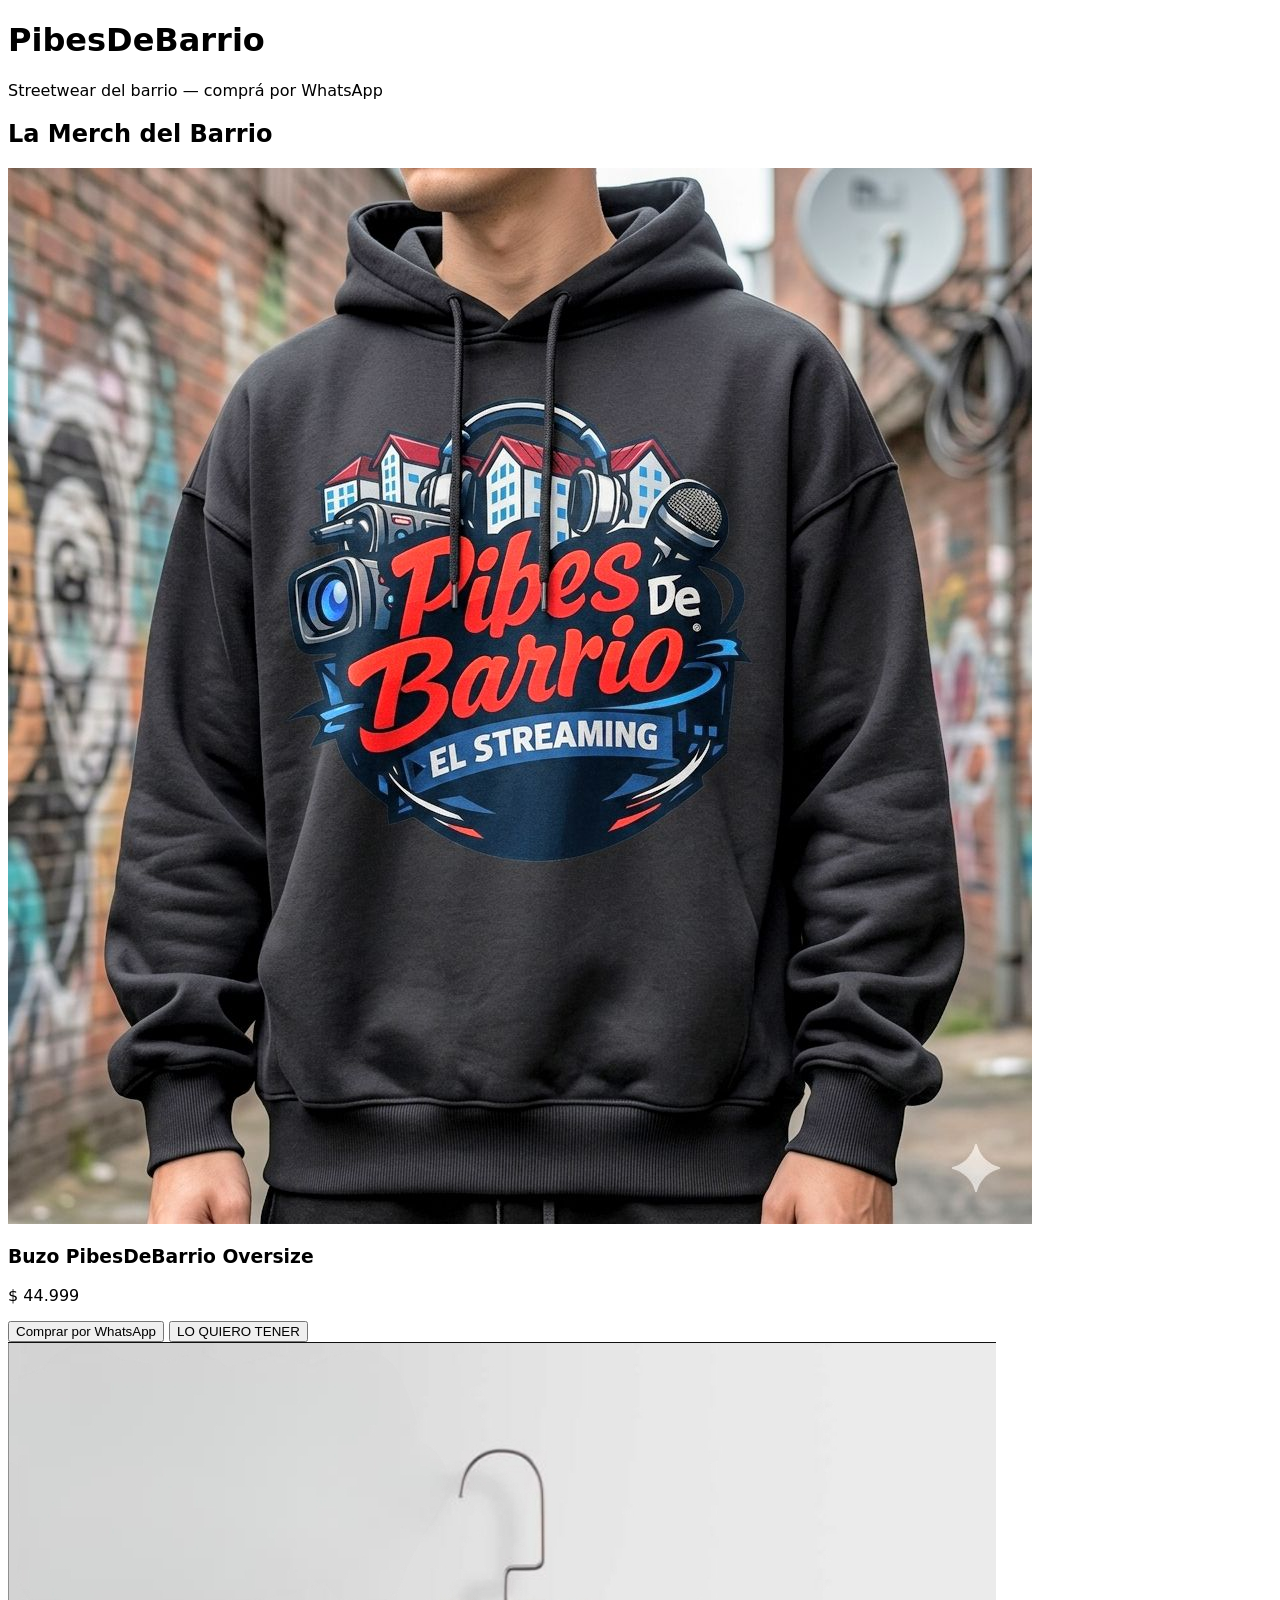
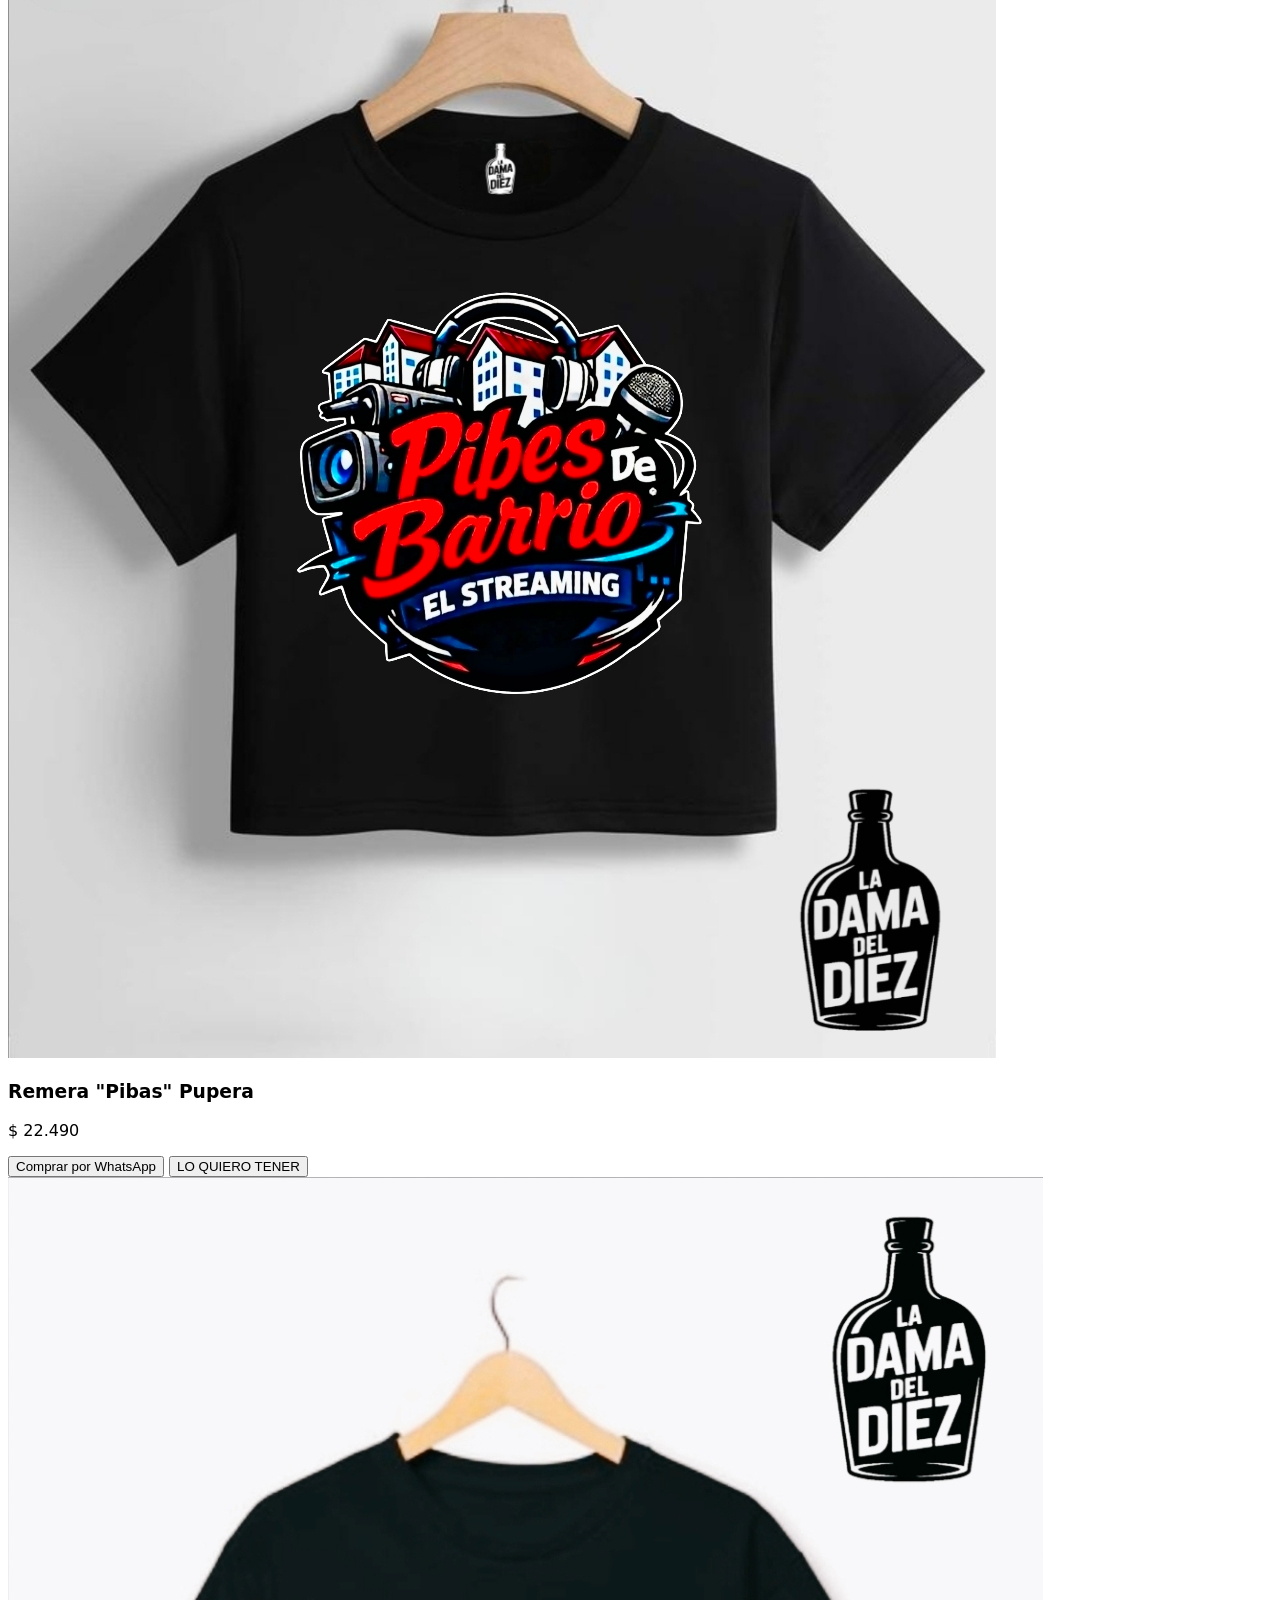
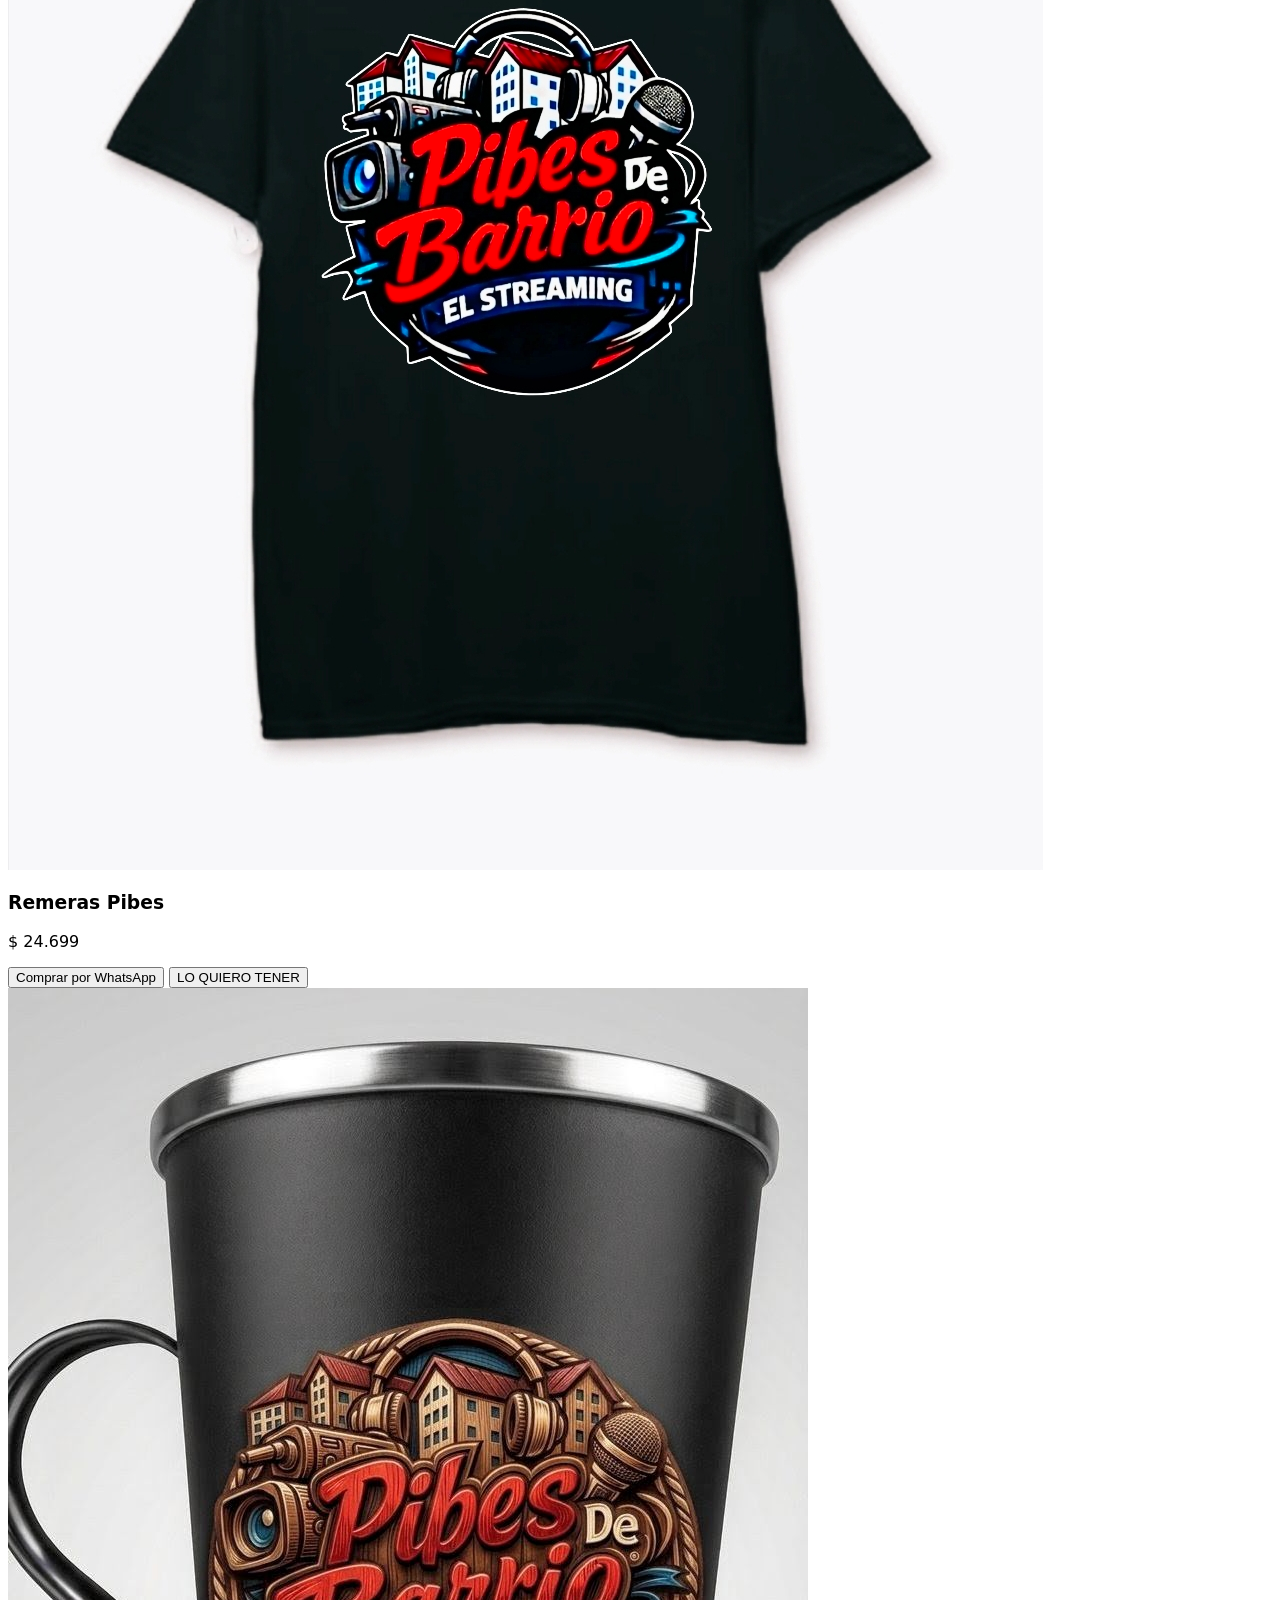
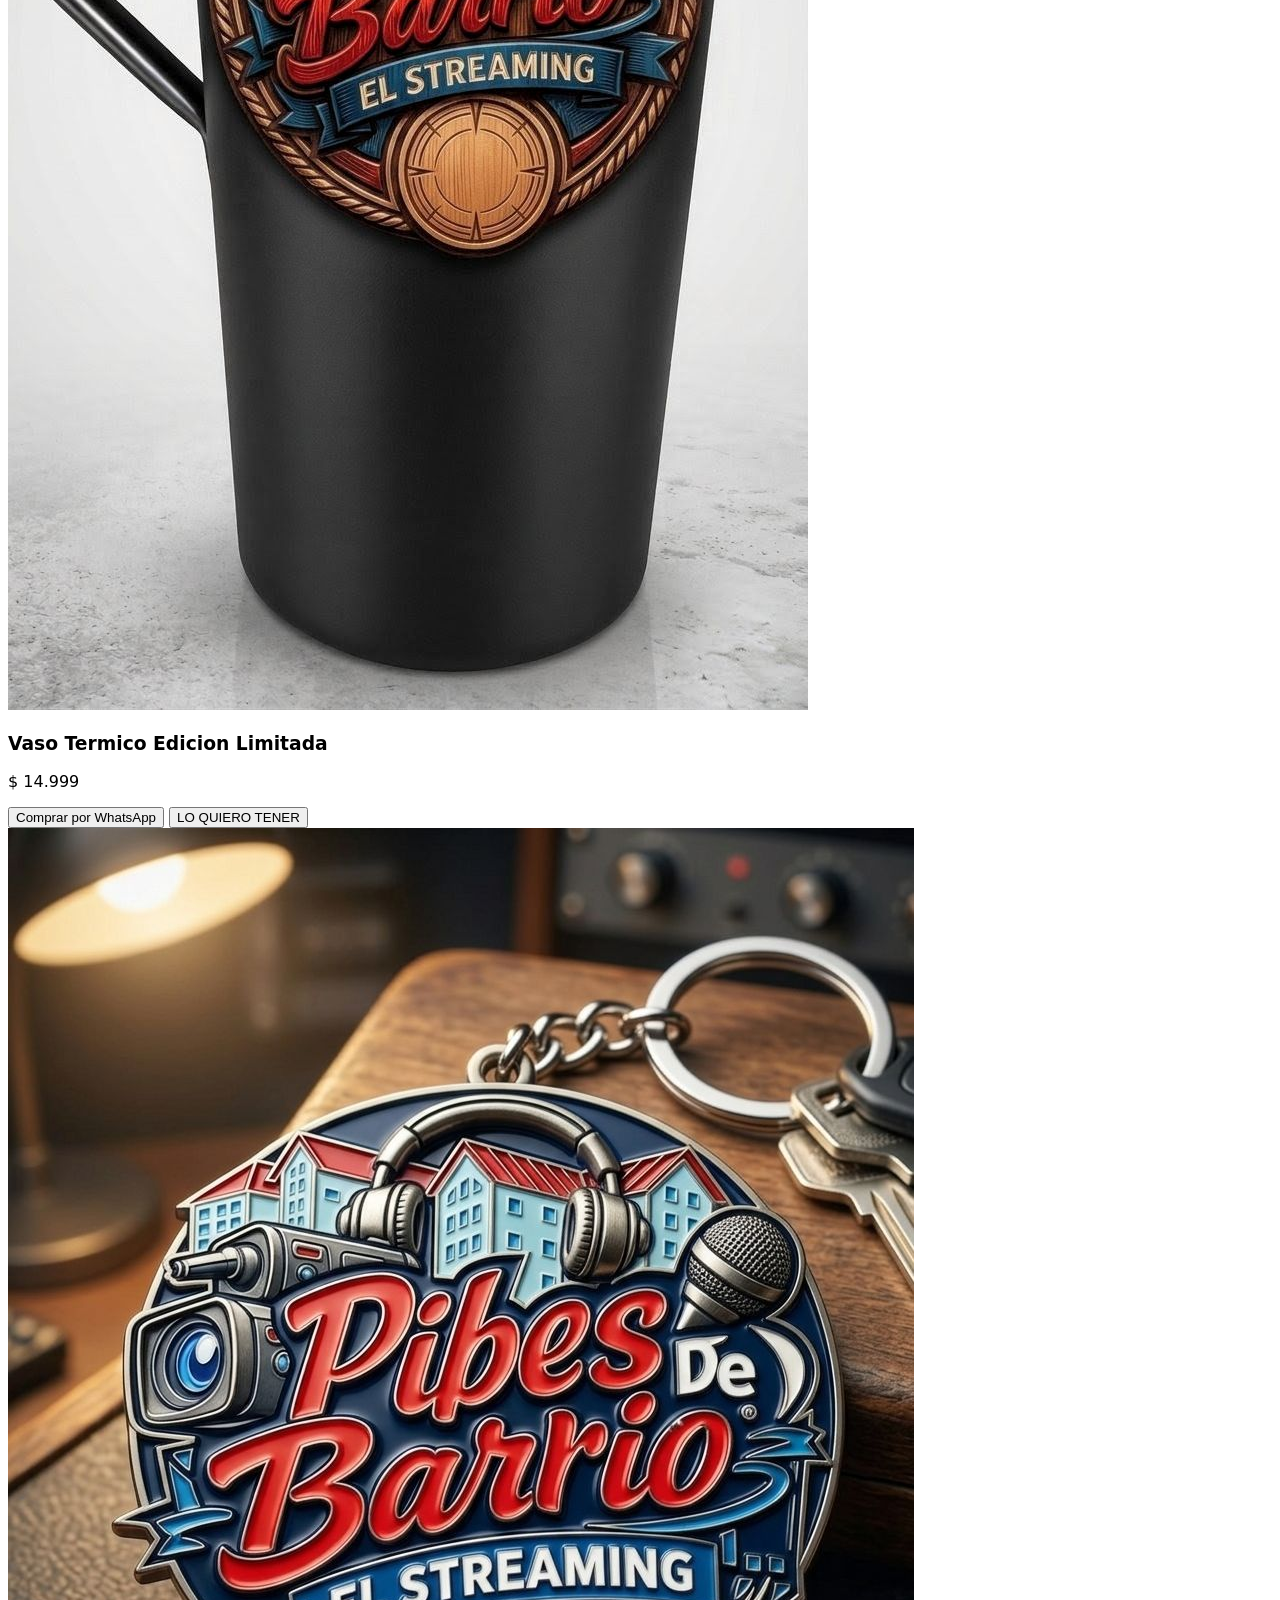
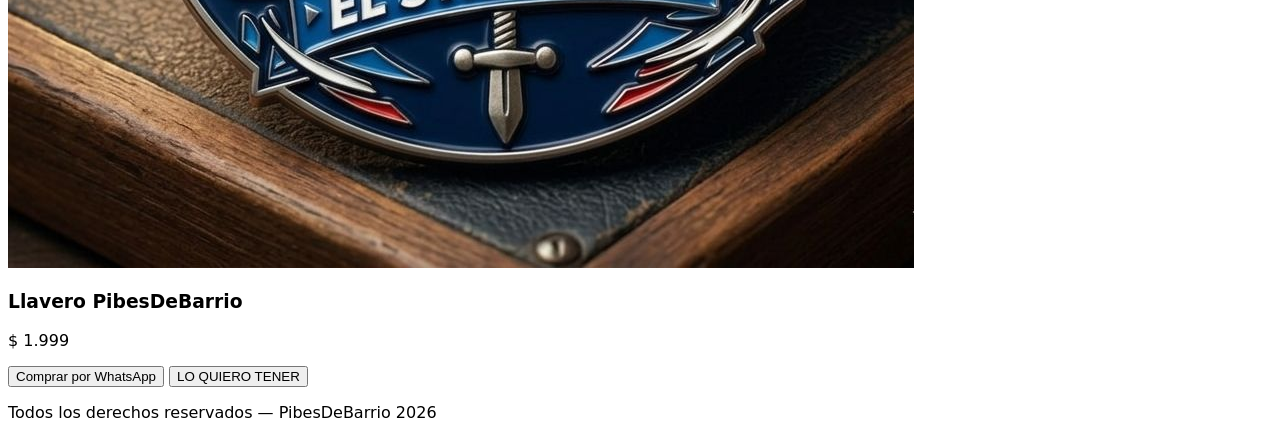
<file: index.html>
<!doctype html>
<html lang="es">
<head>
  <meta charset="utf-8" />
  <meta name="viewport" content="width=device-width,initial-scale=1" />
  <title>PibesDeBarrio</title>
  <meta name="description" content="Streetwear de barrio con compra directa por WhatsApp." />
  <link rel="manifest" href="manifest.webmanifest" />
  <link rel="icon" href="icons/favicon-32.png" />
  <link rel="stylesheet" href="assets/css/style.css" />
</head>
<body>
  <main>
    <header class="page-container">
      <h1>PibesDeBarrio</h1>
      <p>Streetwear del barrio — comprá por WhatsApp</p>
    </header>

    <section id="productos" class="page-container">
      <h2>La Merch del Barrio</h2>
      <div class="products-grid">
        <article class="product-card">
          <div class="product-image"><img src="assets/images/products/buzologooriginal.png" alt="Buzo PibesDeBarrio Oversize"/></div>
          <h3>Buzo PibesDeBarrio Oversize</h3>
          <p class="price">$ 44.999</p>
          <div class="actions">
            <button class="whatsapp-button">Comprar por WhatsApp</button>
            <button class="gold-electric-button">LO QUIERO TENER</button>
          </div>
        </article>

        <article class="product-card">
          <div class="product-image"><img src="assets/images/products/rememujer.jpg" alt='Remera "Pibas" Pupera'/></div>
          <h3>Remera "Pibas" Pupera</h3>
          <p class="price">$ 22.490</p>
          <div class="actions">
            <button class="whatsapp-button">Comprar por WhatsApp</button>
            <button class="gold-electric-button">LO QUIERO TENER</button>
          </div>
        </article>

        <article class="product-card">
          <div class="product-image"><img src="assets/images/products/remenegra.jpg" alt="Remeras Pibes"/></div>
          <h3>Remeras Pibes</h3>
          <p class="price">$ 24.699</p>
          <div class="actions">
            <button class="whatsapp-button">Comprar por WhatsApp</button>
            <button class="gold-electric-button">LO QUIERO TENER</button>
          </div>
        </article>

        <article class="product-card">
          <div class="product-image"><img src="assets/images/products/jarraoro.png" alt="Vaso Termico Edicion Limitada"/></div>
          <h3>Vaso Termico Edicion Limitada</h3>
          <p class="price">$ 14.999</p>
          <div class="actions">
            <button class="whatsapp-button">Comprar por WhatsApp</button>
            <button class="gold-electric-button">LO QUIERO TENER</button>
          </div>
        </article>

        <article class="product-card">
          <div class="product-image"><img src="assets/images/products/llaveroori.jpg" alt="Llavero PibesDeBarrio"/></div>
          <h3>Llavero PibesDeBarrio</h3>
          <p class="price">$ 1.999</p>
          <div class="actions">
            <button class="whatsapp-button">Comprar por WhatsApp</button>
            <button class="gold-electric-button">LO QUIERO TENER</button>
          </div>
        </article>

      </div>
    </section>

    <footer class="page-container">
      <p>Todos los derechos reservados — PibesDeBarrio 2026</p>
    </footer>
  </main>

  <script src="assets/js/app.js"></script>
</body>
</html>
</file>
<file: assets/css/style.css>
/* Estilos base separados de index.html */
:root{
  --accent:#ff5a4f;
}
body{font-family:Inter, system-ui, -apple-system, 'Segoe UI', Roboto, 'Helvetica Neue', Arial;}
/* Añadí aquí estilos personalizados si querés extraer CSS del HTML */
</file>
